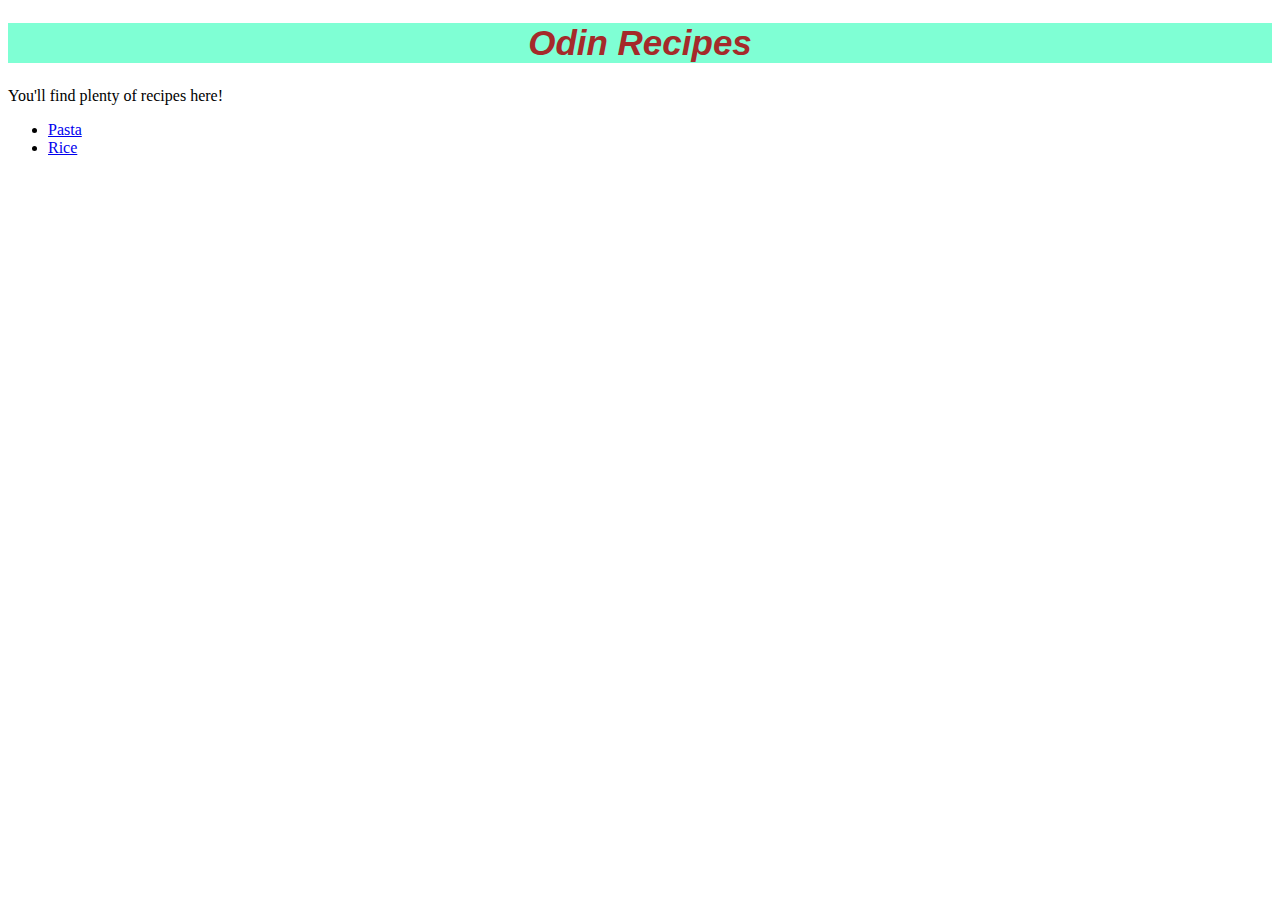
<file: index.html>
<!DOCTYPE html>

<html lang="en">
    <head>
        <meta charset="UTF-8">
        <title>My first Recipes</title>
        <link rel="stylesheet" href="styles.css">
    </head>

    <body class="index">
        <h1>Odin Recipes</h1>
        <p>You'll find plenty of recipes here!</p>
        <ul>
                <li><a href="Pages/pasta.html">Pasta</a></li>
                <li><a href="Pages/rice.html">Rice</a></li>
        </ul>
    </body>
</html>
</file>
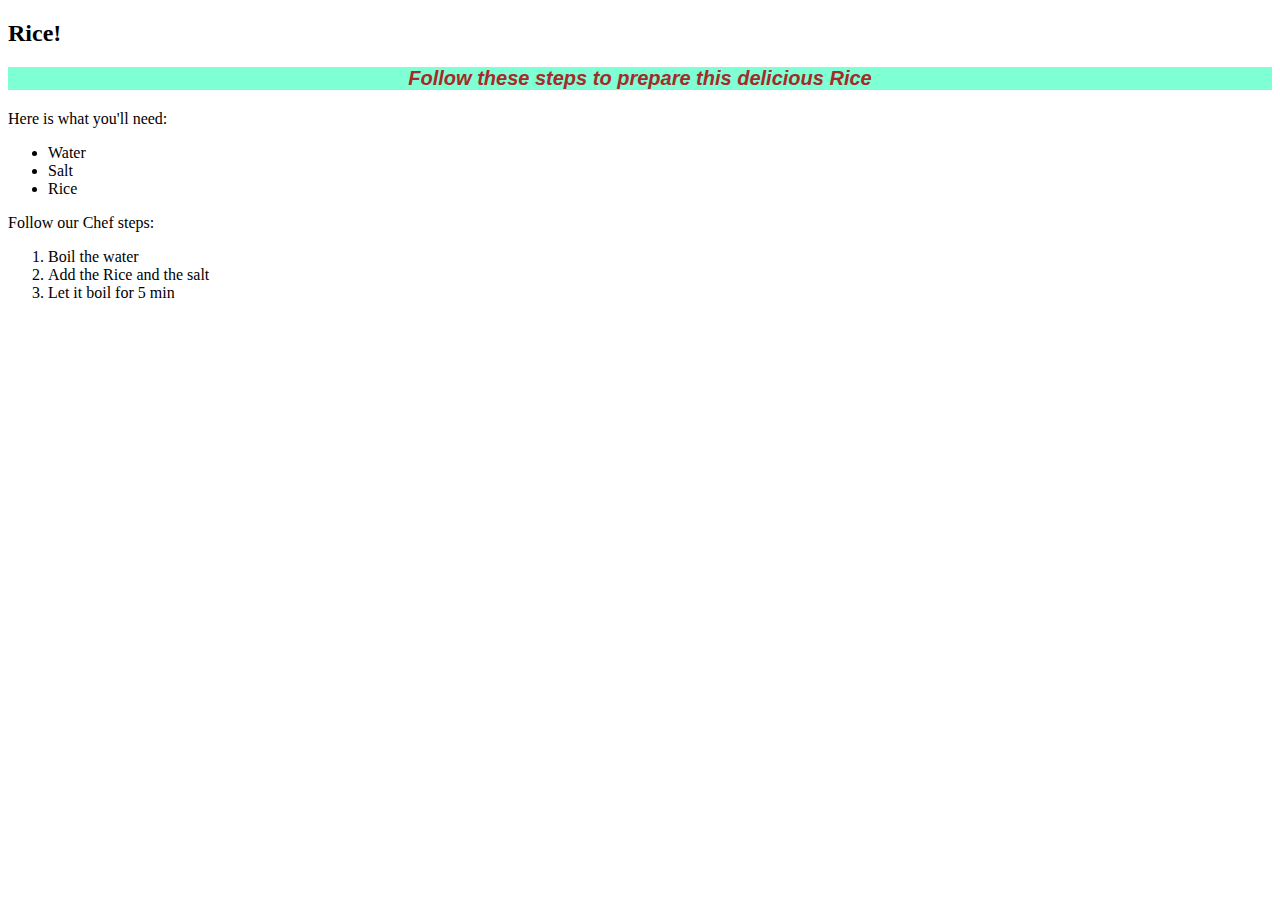
<file: Pages/rice.html>
<!DOCTYPE html>

<html lang="en">
    <head>
        <meta charset="UTF-8">
        <title>Rice</title>
        <link rel="stylesheet" href="../styles.css">
    </head>

    <body class="rice">
        <h2>Rice!</h2>
        <h3>Follow these steps to prepare this delicious Rice</h3>
        <p>Here is what you'll need:</p>
        <ul>
            <li>Water</li>
            <li>Salt</li>
            <li>Rice</li>
        </ul>
        <p>Follow our Chef steps:</p>
        <ol>
            <li>Boil the water</li>
            <li>Add the Rice and the salt</li>
            <li>Let it boil for 5 min</li>
        </ol>
    </body>
</html>
</file>
<file: styles.css>
rice {
    font-size: 16px;
    font-family: cursive;
    background-color: rgb(255, 153, 0);
}

h1 {
    font-size: 35px;
    font-family: Impact, Haettenschweiler, 'Arial Narrow Bold', sans-serif;
    font-style: oblique;
    color: brown;
    background-color: aquamarine;
    text-align: center;
}

.subtitle {
    font-size: 20px;
    font-family: Impact, Haettenschweiler, 'Arial Narrow Bold', sans-serif;
    font-style: oblique;
    color: brown;
    background-color: aquamarine;
    text-align: left;
}

h3 {
    font-size: 20px;
    font-family: Impact, Haettenschweiler, 'Arial Narrow Bold', sans-serif;
    font-style: oblique;
    color: brown;
    background-color: aquamarine;
    text-align: center;
}

.bigpasta {
    border-radius: 50%
}
</file>
